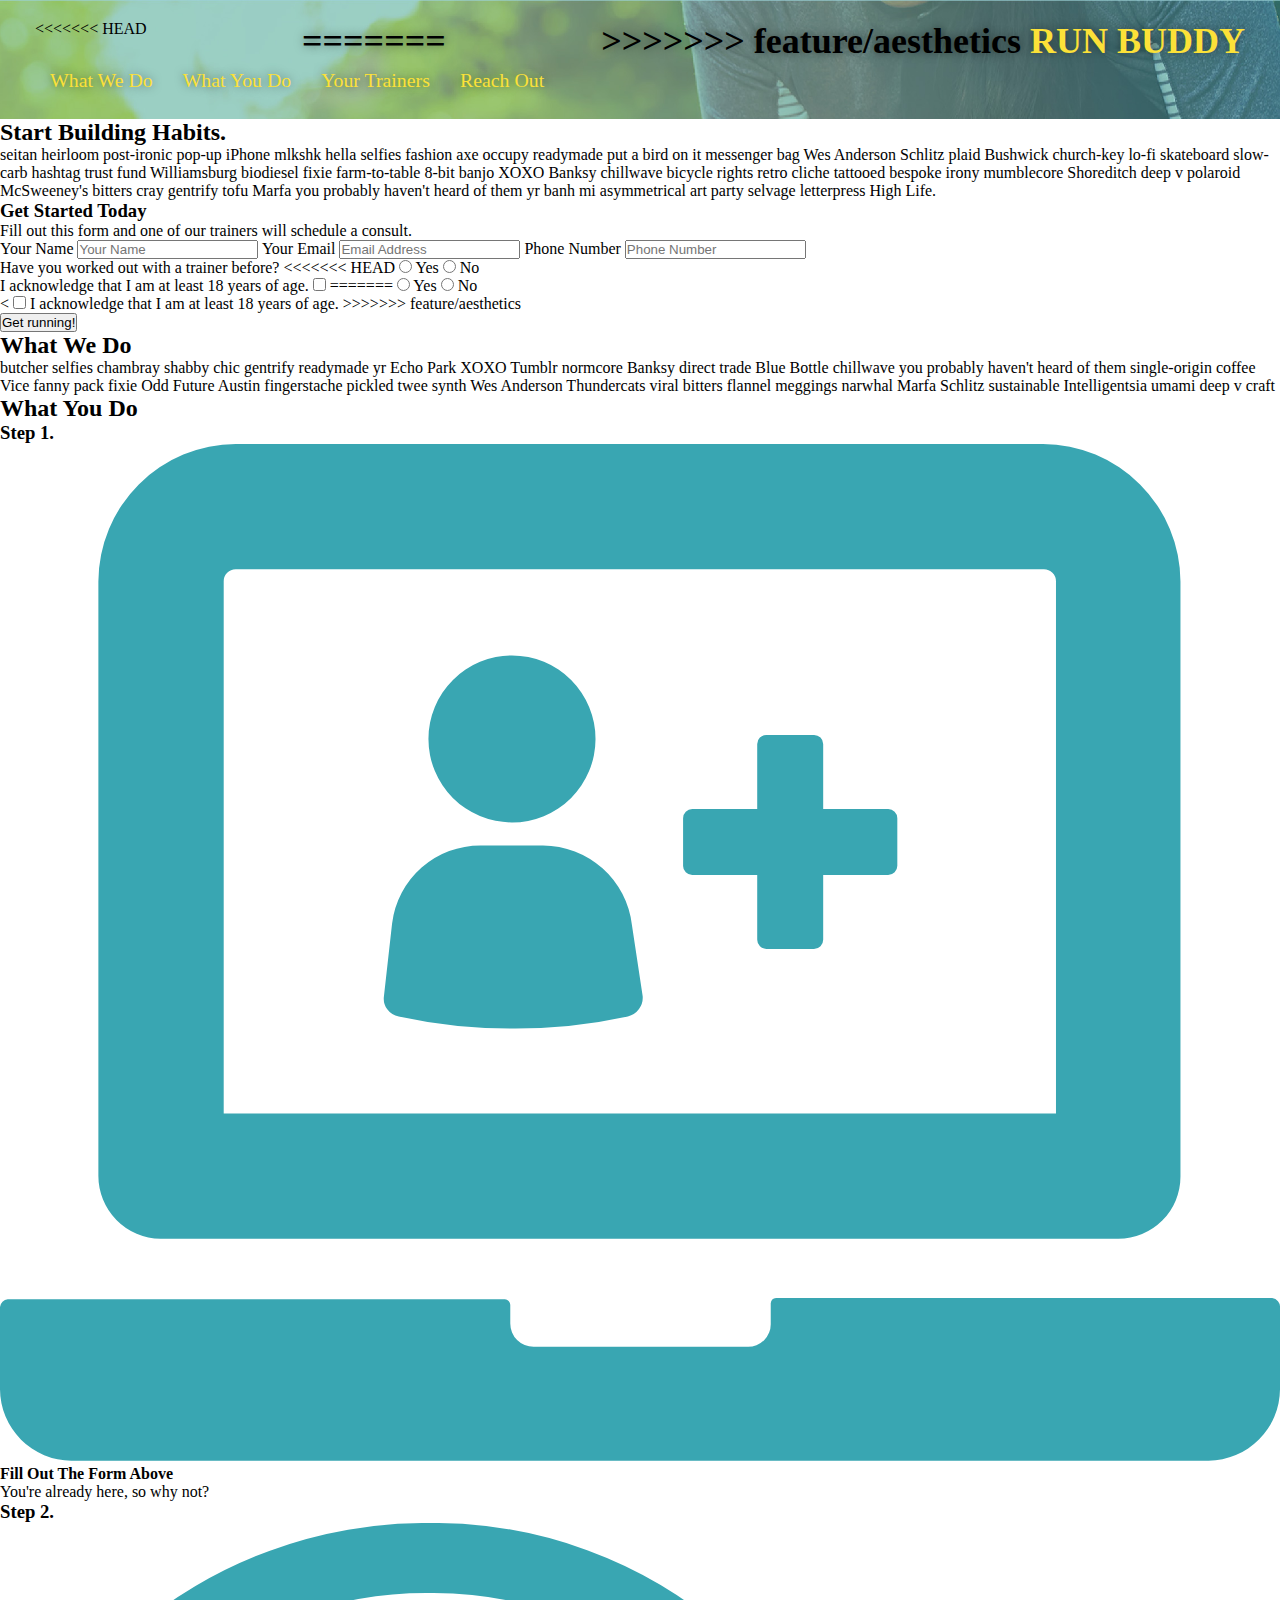
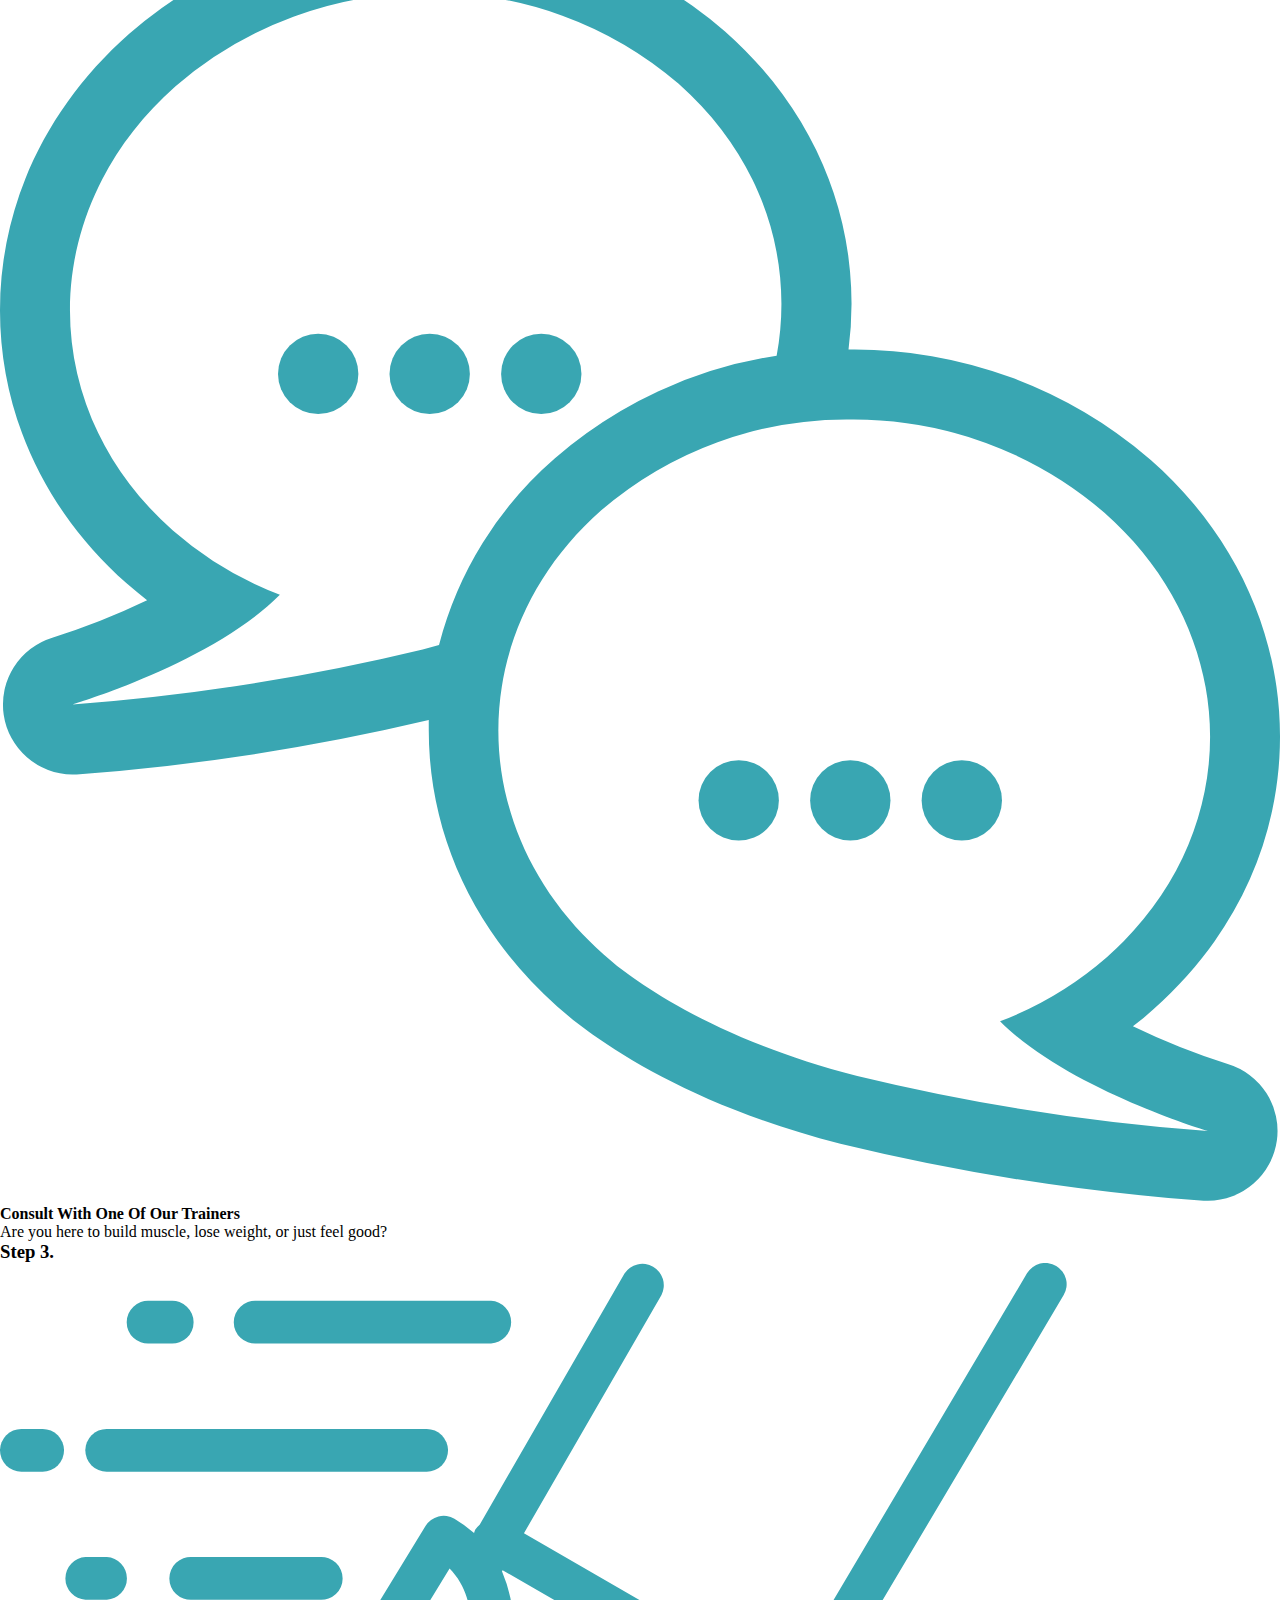
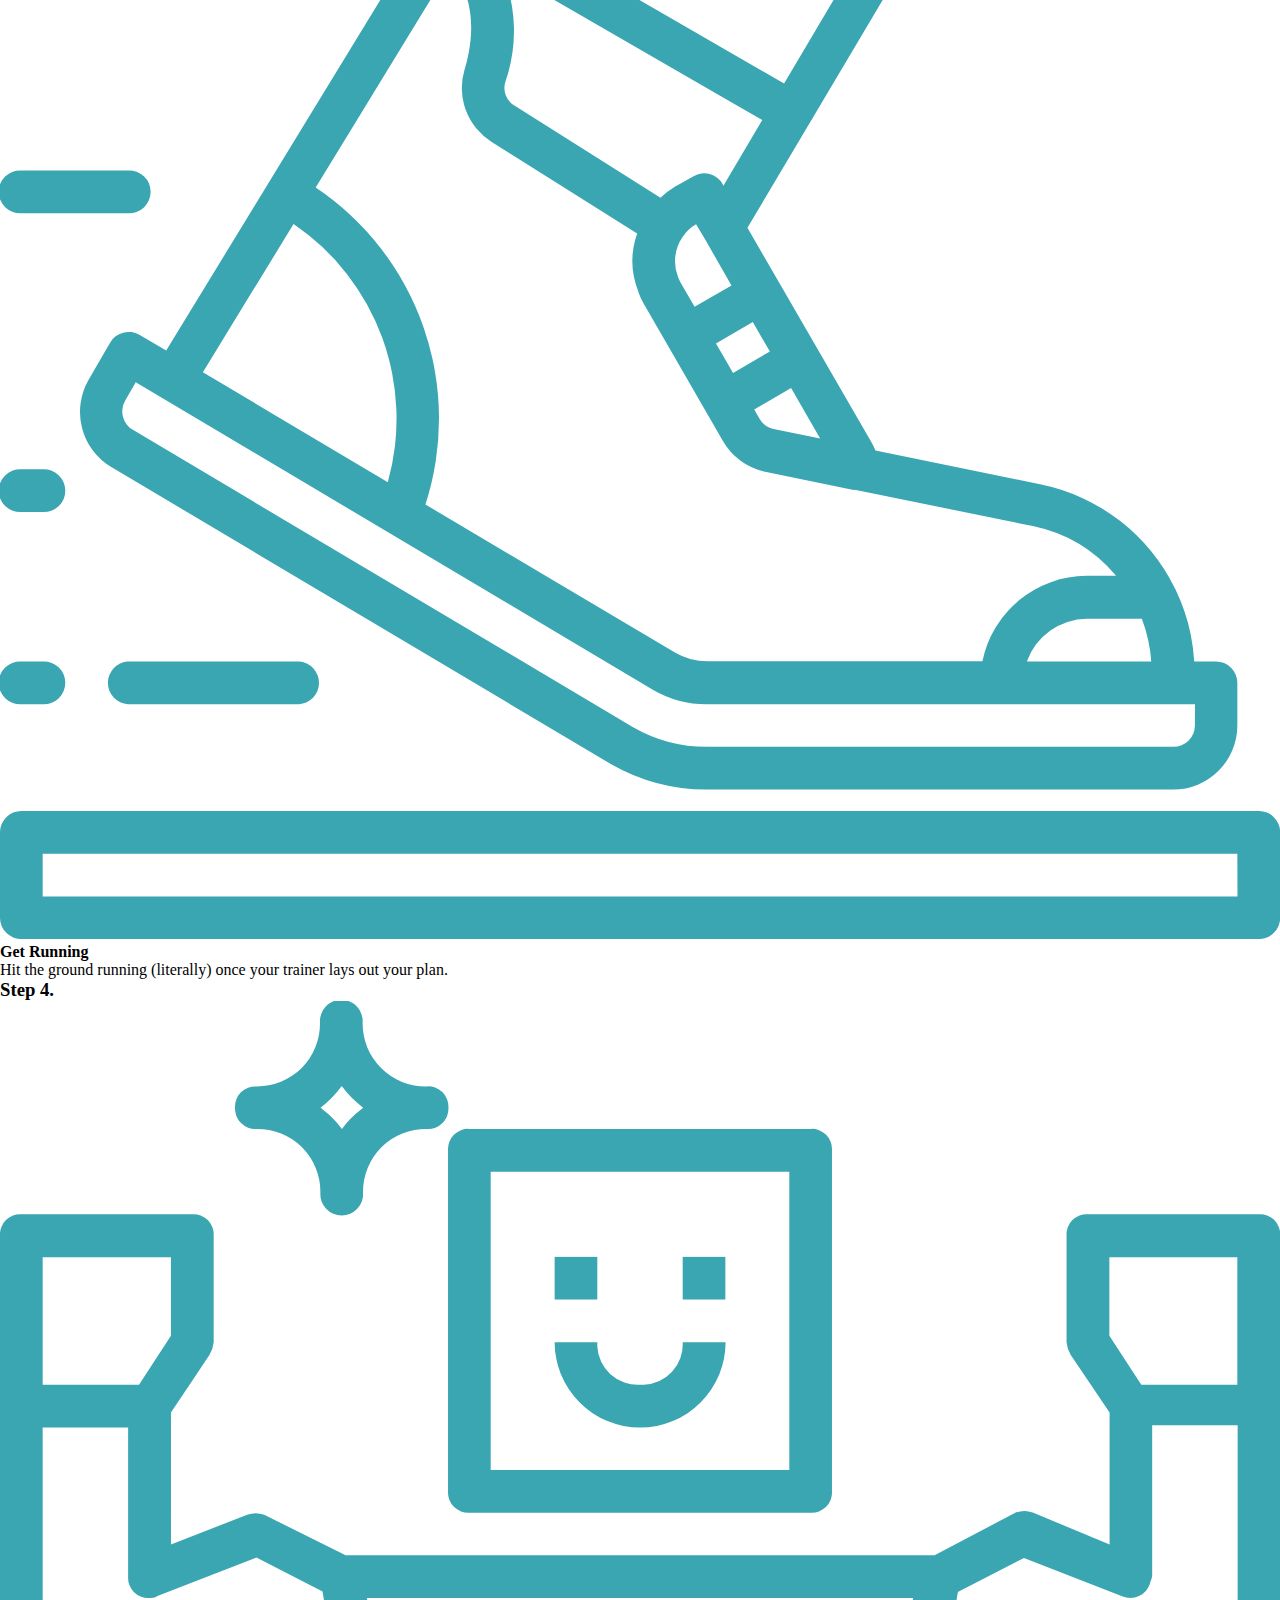
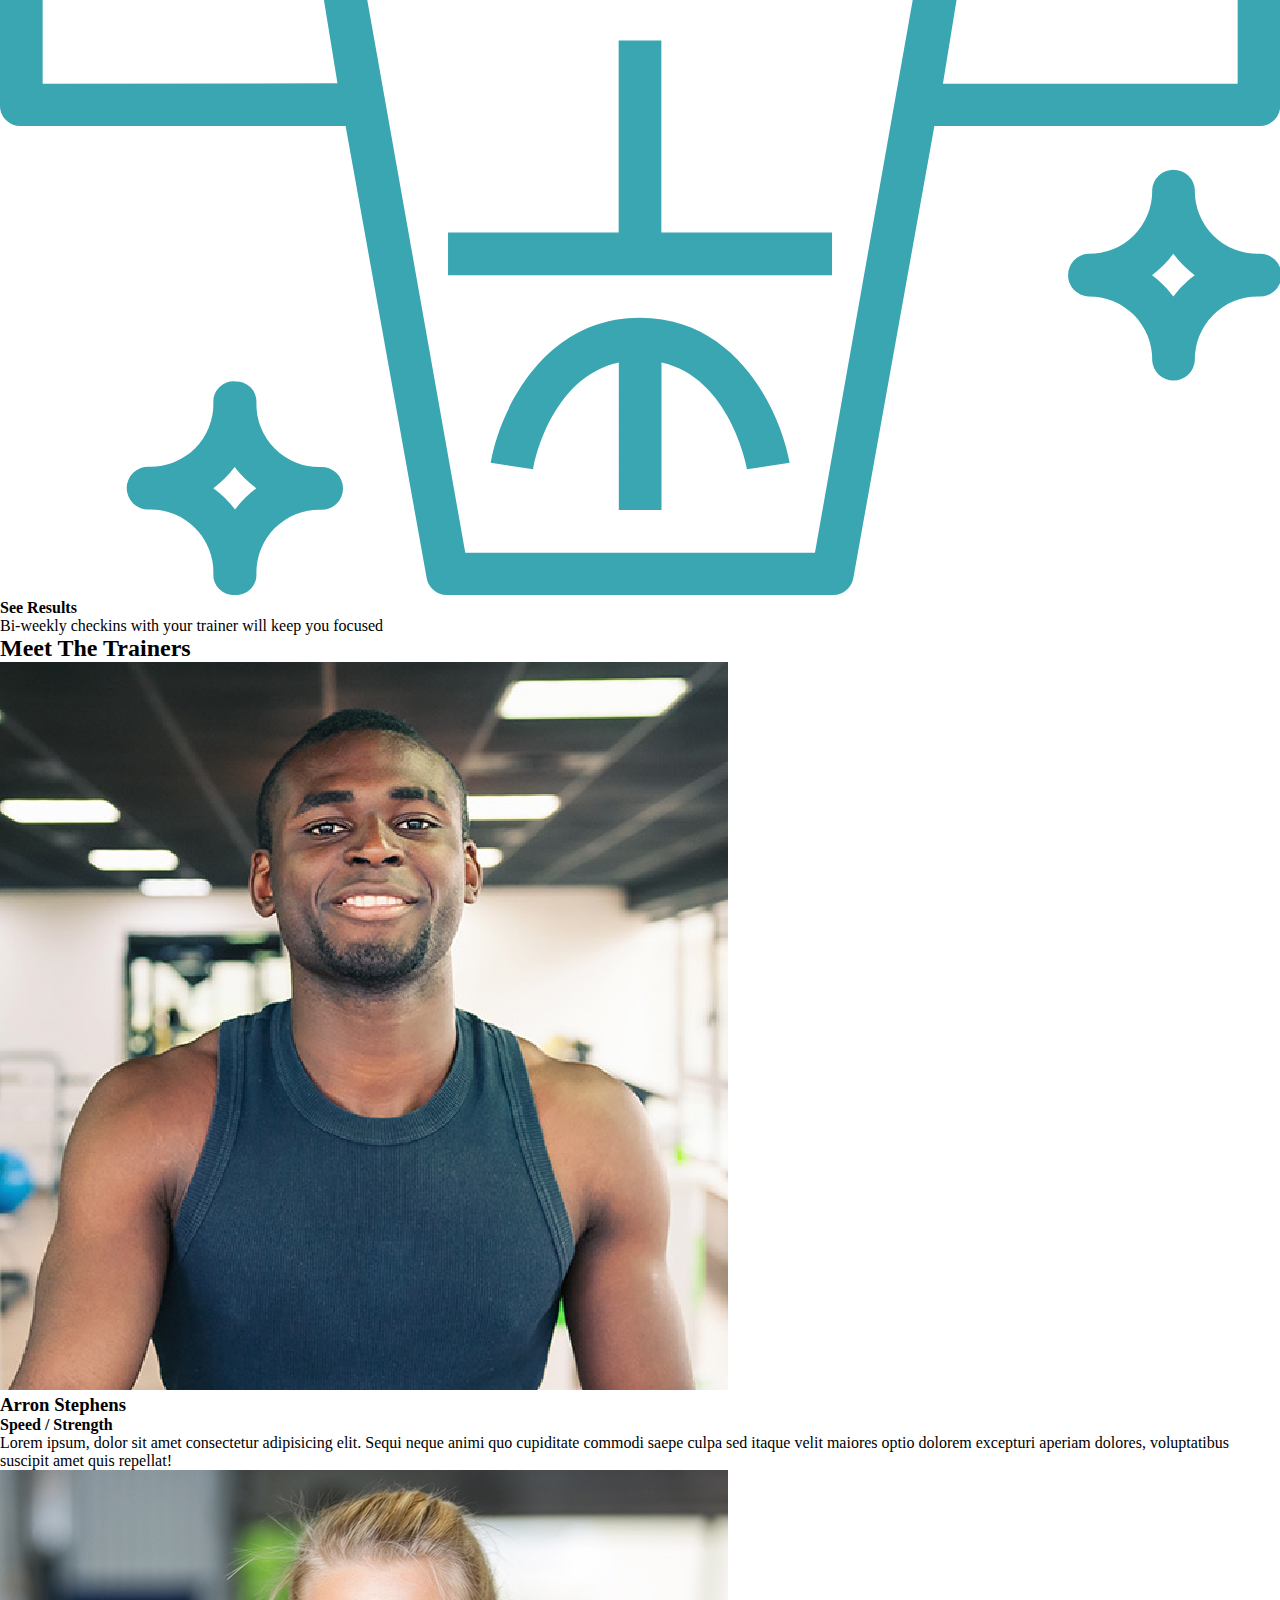
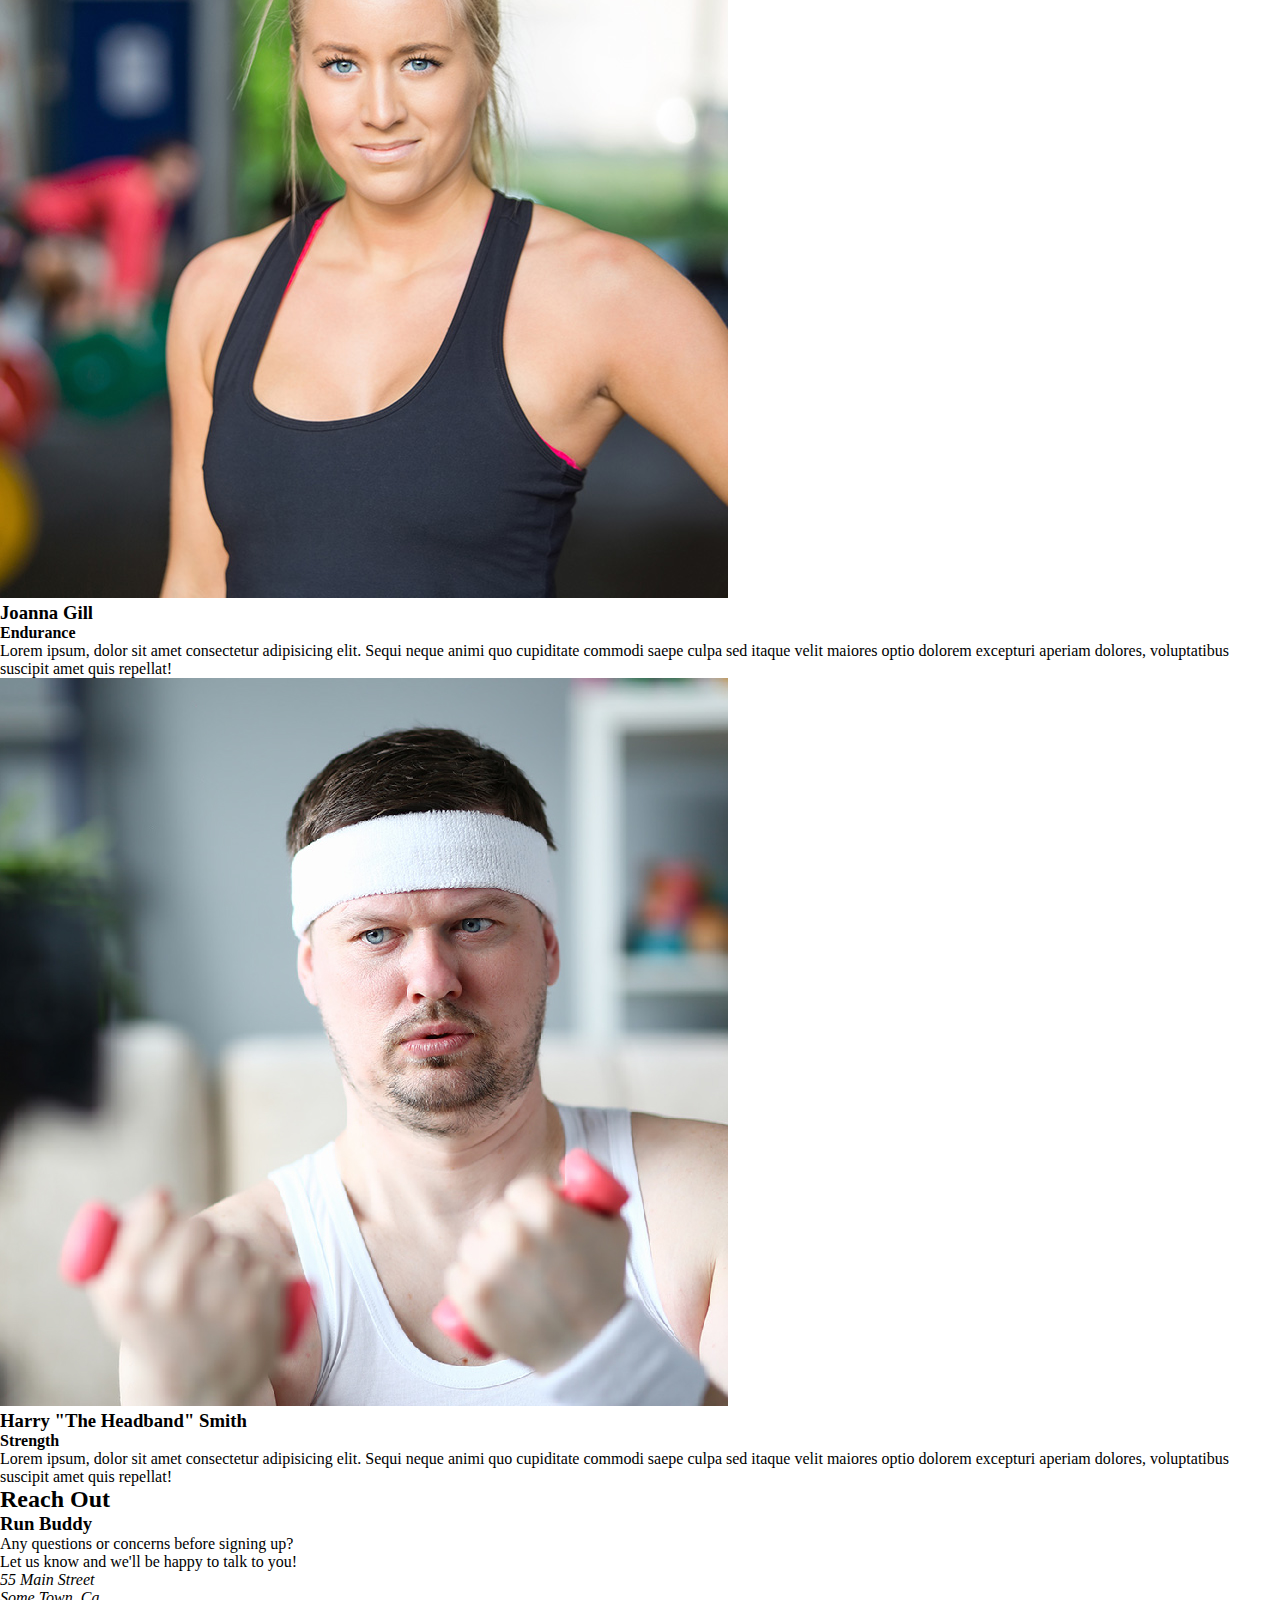
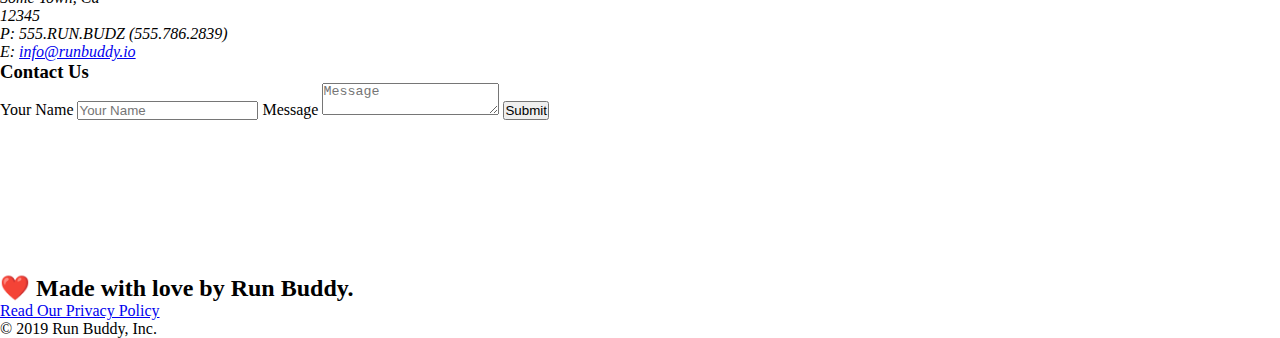
<file: index.html>
<!DOCTYPE html>
<html lang="en">
  <head>
    <meta charset="UTF-8" />
    <meta name="viewport" content="width=device-width, initial-scale=1.0" />
    <link rel="stylesheet" href="./assets/css/style.css">
    <title>Run Buddy</title>
  </head>
  <body>
    <!-- navigation tags - block level element -->
    <header>
<<<<<<< HEAD
      <h1> 
=======
      <h1>
>>>>>>> feature/aesthetics
        <a href="/">RUN BUDDY</a>
      </h1>
      <nav>
        <ul>
          <li>
            <a href="#what-we-do">What We Do</a>
          </li>
          <li>
            <a href="#what-you-do">What You Do</a>
          </li>
          <li>
            <a href="#your-trainers">Your Trainers</a>
          </li>
          <li>
            <a href="#reach-out">Reach Out</a>
          </li>
        </ul>
      </nav>
    </header>
    <!-- end navigation -->

    <!-- hero/jumbotron -->
    <section class="hero">
      <div class="hero-cta">
        <h2>Start Building Habits.</h2>
        <p>
          seitan heirloom post-ironic pop-up iPhone mlkshk hella selfies fashion axe occupy readymade put a bird on it
          messenger bag Wes Anderson Schlitz plaid Bushwick church-key lo-fi skateboard slow-carb hashtag trust fund
          Williamsburg biodiesel fixie farm-to-table 8-bit banjo XOXO Banksy chillwave bicycle rights retro cliche
          tattooed bespoke irony mumblecore Shoreditch deep v polaroid McSweeney's bitters cray gentrify tofu Marfa you
          probably haven't heard of them yr banh mi asymmetrical art party selvage letterpress High Life.
        </p>
      </div>

      <div class="hero-form">
        <h3>Get Started Today</h3>
        <p>Fill out this form and one of our trainers will schedule a consult.</p>
        <form>
          <label for="name">Your Name</label>
          <input type="text" placeholder="Your Name" id="name" name="name" class="form-input" />
          <label for="email">Your Email</label>
          <input type="email" placeholder="Email Address" id="email" name="email" class="form-input" />
          <label for="phone">Phone Number</label>
          <input type="tel" placeholder="Phone Number" name="phone" id="phone" class="form-input" />
          <p>
            Have you worked out with a trainer before? 
<<<<<<< HEAD
            <input type="radio" name="trainer-confirm" id="trainer-yes" />
            <label for="trainer-yes">Yes</label>
            <input type="radio" name="trainer-confirm" id="trainer-no"/>
            <label for="trainer-no">No</label>
          </p>
          <p>
            <label for="checkbox">
              I acknowledge that I am at least 18 years of age.
            </label>
            <input type="checkbox" name="checkpoint1" id="checkbox" />
=======
            <span class="radio-wrapper">
              <input type="radio" name="trainer-confirm" id="trainer-yes" />
              <label for="trainer-yes">Yes</label>
            </span>
            <span class="radio-wrapper">
              <input type="radio" name="trainer-confirm" id="trainer-no" />
              <label for="trainer-no">No</label>
            </span>
          </p>
          <p>
            <<span class="checkbox-wrapper">
              <input type="checkbox" name="age-confirm" id="checkbox" />
              <label for="checkbox">I acknowledge that I am at least 18 years of age.</label>
            </span>
>>>>>>> feature/aesthetics
          </p>
          <button type="submit">
            Get running!
          </button>
        </form>
      </div>
    </section>
    <!-- end header -->

    <!-- "what we do" start - <section> -->
    <section id="what-we-do" class="intro">
      <div class="flex-row">
        <h2 class="section-title primary-border">
          What We Do
        </h2>
      </div>
      <div class="flex-row">
        <p>
          butcher selfies chambray shabby chic gentrify readymade yr Echo Park XOXO Tumblr normcore Banksy direct trade  Blue Bottle chillwave you probably haven't heard of them single-origin coffee Vice fanny pack fixie Odd Future Austin fingerstache pickled twee synth Wes Anderson Thundercats viral bitters flannel meggings narwhal Marfa Schlitz sustainable Intelligentsia umami deep v craft
        </p>
      </div>
    </section>
    <!-- end "what we do" -->

    <!-- "what you do" start -->
    <section id="what-you-do" class="steps">
      <div class="flex-row">
        <h2 class="section-title secondary-border">
          What You Do
        </h2> 
      </div>
      <div class="step">
        <h3>Step 1.</h3>
        <div class="step-info">
          <div class="step-img">
            <img src="./assets/images/step-1.svg" alt="" />
          </div>
          <div class="step-text">
            <h4>Fill Out The Form Above</h4>
            <p>You're already here, so why not?</p>
          </div>
        </div>
      </div>
      <div class="step">
        <h3>Step 2.</h3>
        <div class="step-info">
          <div class="step-img">
            <img src="./assets/images/step-2.svg" alt="" />
          </div>
          <div class="step-text">
            <h4>Consult With One Of Our Trainers</h4>
            <p>Are you here to build muscle, lose weight, or just feel good?</p>
          </div>
        </div>
      </div>
      <div class="step">
        <h3>Step 3.</h3>
        <div class="step-info">
          <div class="step-img">
            <img src="./assets/images/step-3.svg" alt="" />
          </div>
          <div class="step-text">
            <h4>Get Running</h4>
            <p>Hit the ground running (literally) once your trainer lays out your plan.</p>
          </div>
        </div>
      </div>
      <div class="step">
        <h3>Step 4.</h3>
        <div class="step-info">
          <div class="step-img">
            <img src="./assets/images/step-4.svg" alt="" />
          </div>
          <div class="step-text">
            <h4>See Results</h4>
            <p>Bi-weekly checkins with your trainer will keep you focused</p>
          </div>
        </div>
      </div>
    </section>
    <!-- "what you do" end -->

    <!-- "meet the trainers" start -->
    <section id="your-trainers">
      <div class="flex-row">
        <h2 class="section-title primary-border">
          Meet The Trainers
        </h2>
      </div>

      <div class="trainers">
        <article class="trainer">
          <img src="./assets/images/trainer-1.jpg" alt="Arron Stephens in his workout clothes, ready to pump iron" />
          <div class="trainer-bio">
            <h3 class="trainer-name">Arron Stephens</h3>
            <h4 class="trainer-role">Speed / Strength</h4>
            <p>Lorem ipsum, dolor sit amet consectetur adipisicing elit. Sequi neque animi quo cupiditate commodi saepe culpa sed itaque velit maiores optio dolorem excepturi aperiam dolores, voluptatibus suscipit amet quis repellat!</p>
          </div>
        </article>

        <article class="trainer">
          <img src="./assets/images/trainer-2.jpg" alt="Joanna Gill cooling off after a work out" />
          <div class="trainer-bio">
            <h3 class="trainer-name">Joanna Gill</h3>
            <h4 class="trainer-role">Endurance</h4>
            <p>Lorem ipsum, dolor sit amet consectetur adipisicing elit. Sequi neque animi quo cupiditate commodi saepe culpa sed itaque velit maiores optio dolorem excepturi aperiam dolores, voluptatibus suscipit amet quis repellat!</p>
            </div>
          </article>

        <article class="trainer">
          <img src="./assets/images/trainer-3.jpg" alt="Harry Smith wearing a headband and lifting comically small pink weights" />
          <div class="trainer-bio">
            <h3 class="trainer-name">Harry "The Headband" Smith</h3>
            <h4 class="trainer-role">Strength</h4>
            <p>Lorem ipsum, dolor sit amet consectetur adipisicing elit. Sequi neque animi quo cupiditate commodi saepe culpa sed itaque velit maiores optio dolorem excepturi aperiam dolores, voluptatibus suscipit amet quis repellat!</p>
          </div>
        </article>
      </div>
    </section>
    <!-- "meet the trainers" end -->

    <!-- "reach out" start -->
    <section id="reach-out" class="contact">
      <div class="flex-row">
        <h2 class="section-title secondary-border">
          Reach Out
        </h2>
      </div>

      <div class="contact-info">
        <div>
          <h3>Run Buddy</h3>
          <p>
            Any questions or concerns before signing up? 
            <br/>
            Let us know and we'll be happy to talk to you!
          </p>

          <address>
            55 Main Street <br/>
            Some Town, Ca <br/>
            12345<br/>
            P: 555.RUN.BUDZ (555.786.2839)<br/>
            E: <a href="mailto:info@runbuddy.io">info@runbuddy.io</a>
          </address>
          
        </div>

        <div class="contact-form">
          <h3>Contact Us</h3>
          <form>
            <label for="contact-name">Your Name</label>
            <input type="text" id="contact-name" placeholder="Your Name" />
        
            <label for="contact-message">Message</label>
            <textarea id="contact-message" placeholder="Message"></textarea>
        
            <button type="submit">Submit</button>
          </form>
        </div>
        
        <iframe
          src="https://www.google.com/maps/embed?pb=!1m14!1m12!1m3!1d12182.30520634488!2d-74.0652613!3d40.2407219!2m3!1f0!2f0!3f0!3m2!1i1024!2i768!4f13.1!5e0!3m2!1sen!2sus!4v1561060983193!5m2!1sen!2sus"
          frameborder="0" style="border:0" allowfullscreen>
        </iframe>
      </div>
    </section>
    <!-- "reach out" end -->

    <!-- footer -->
    <footer>
      <h2>❤️ Made with love by Run Buddy.</h2>
      <div>
        <a href="./privacy-policy.html">Read Our Privacy Policy</a><br/>
        &copy; 2019 Run Buddy, Inc.
      </div>
    </footer>
    <!-- footer end -->
  </body>
</html>
</file>
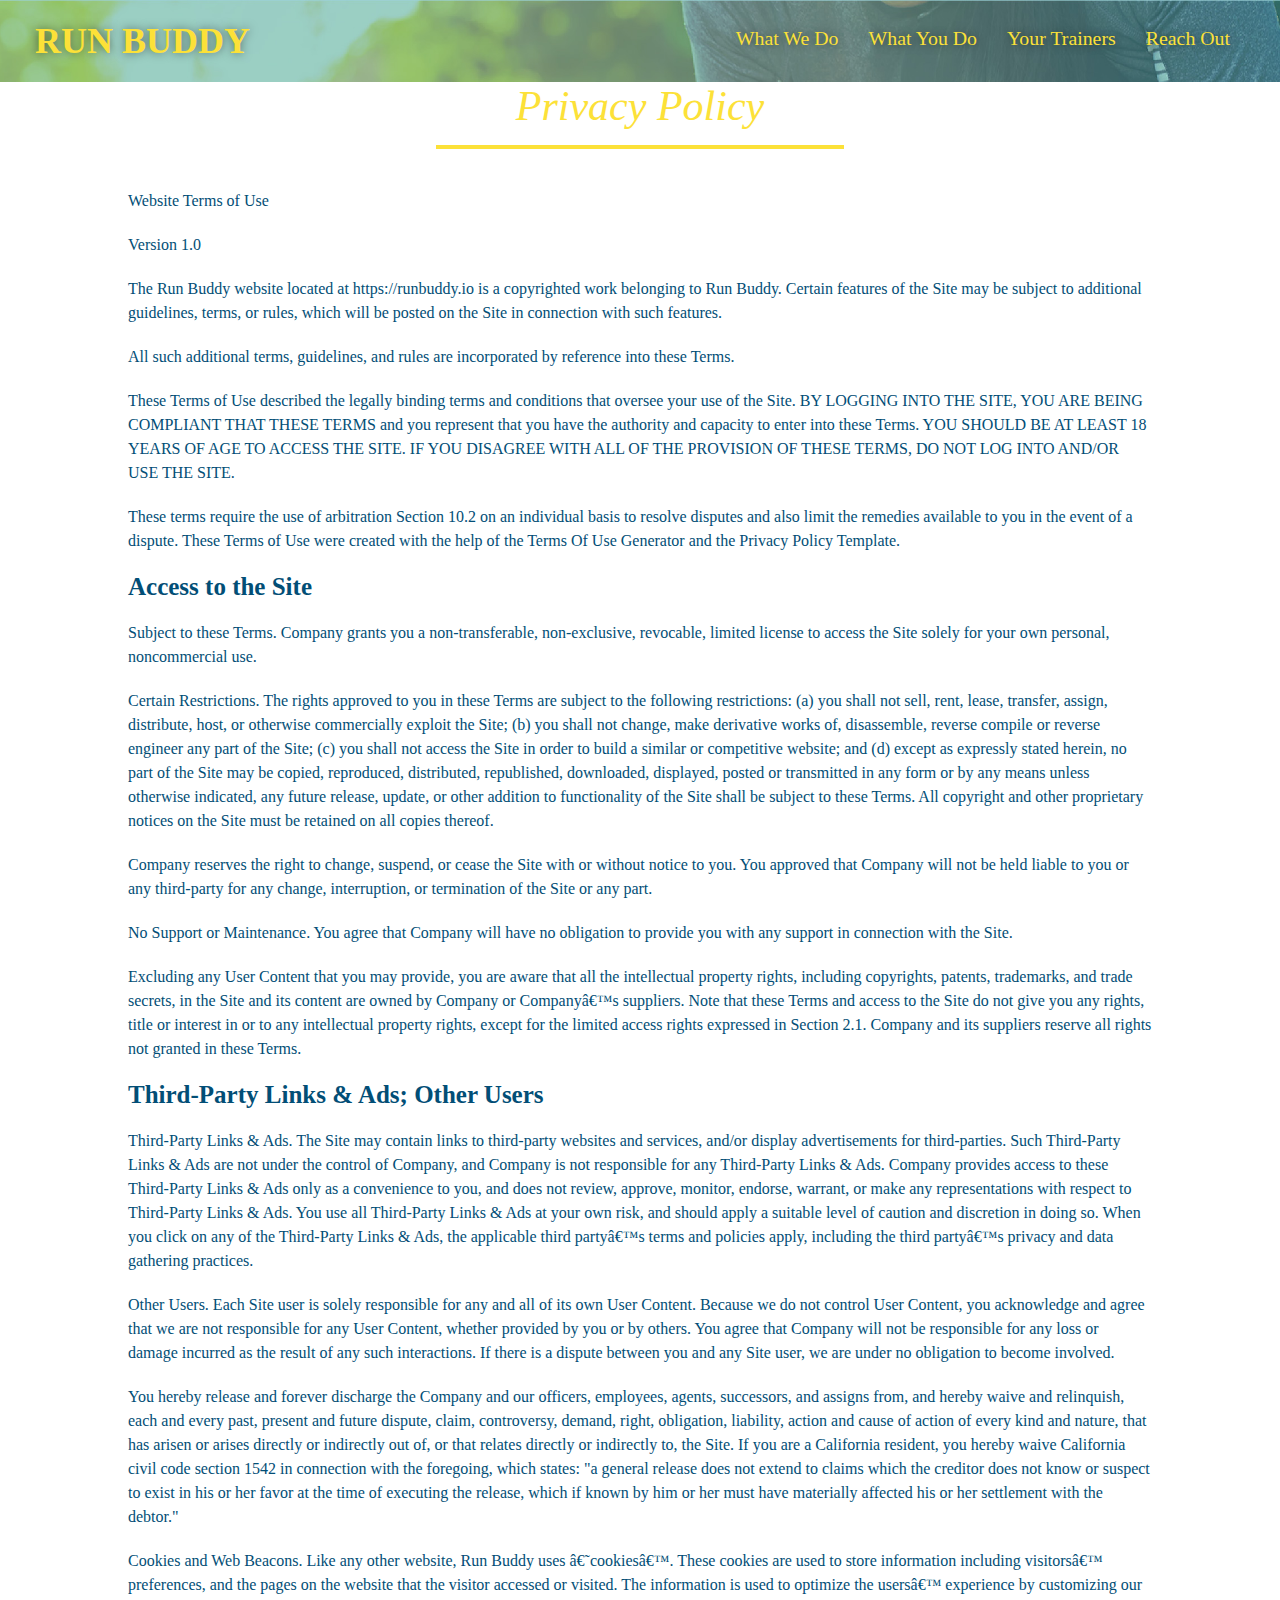
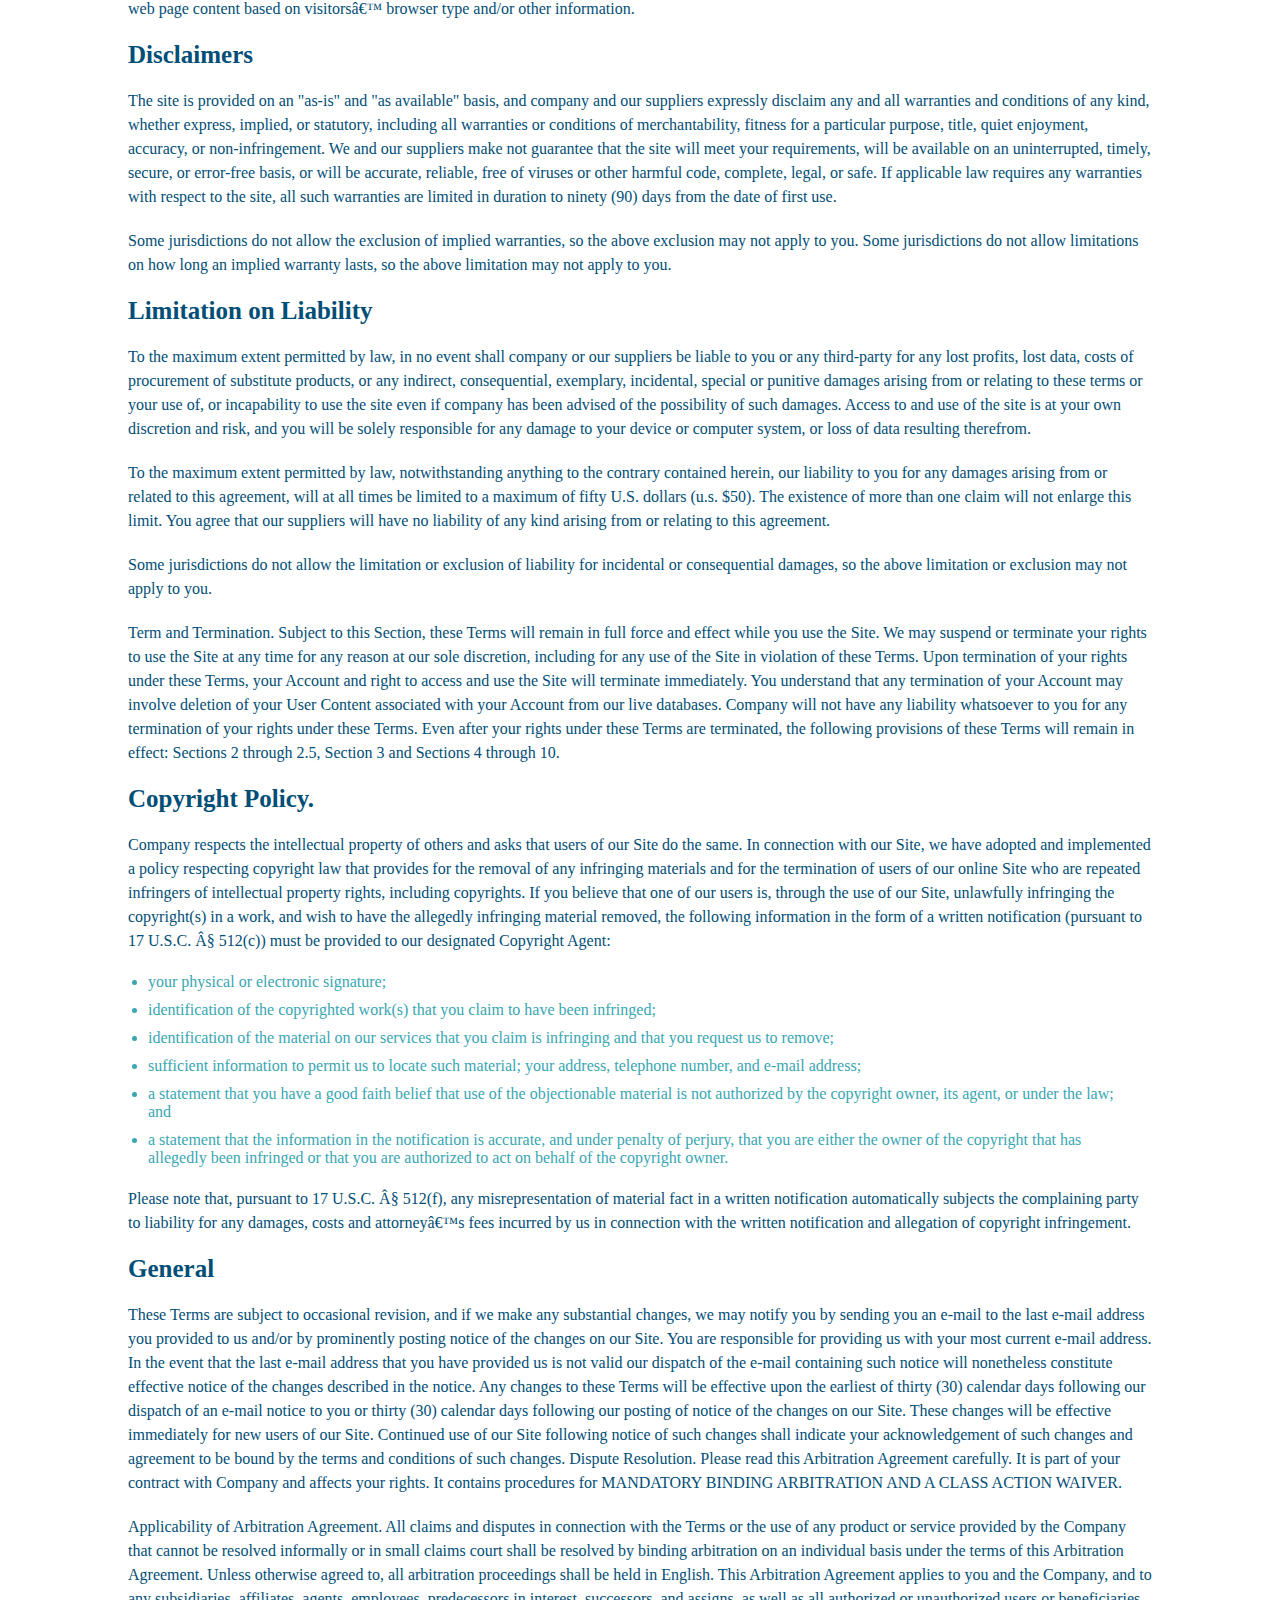
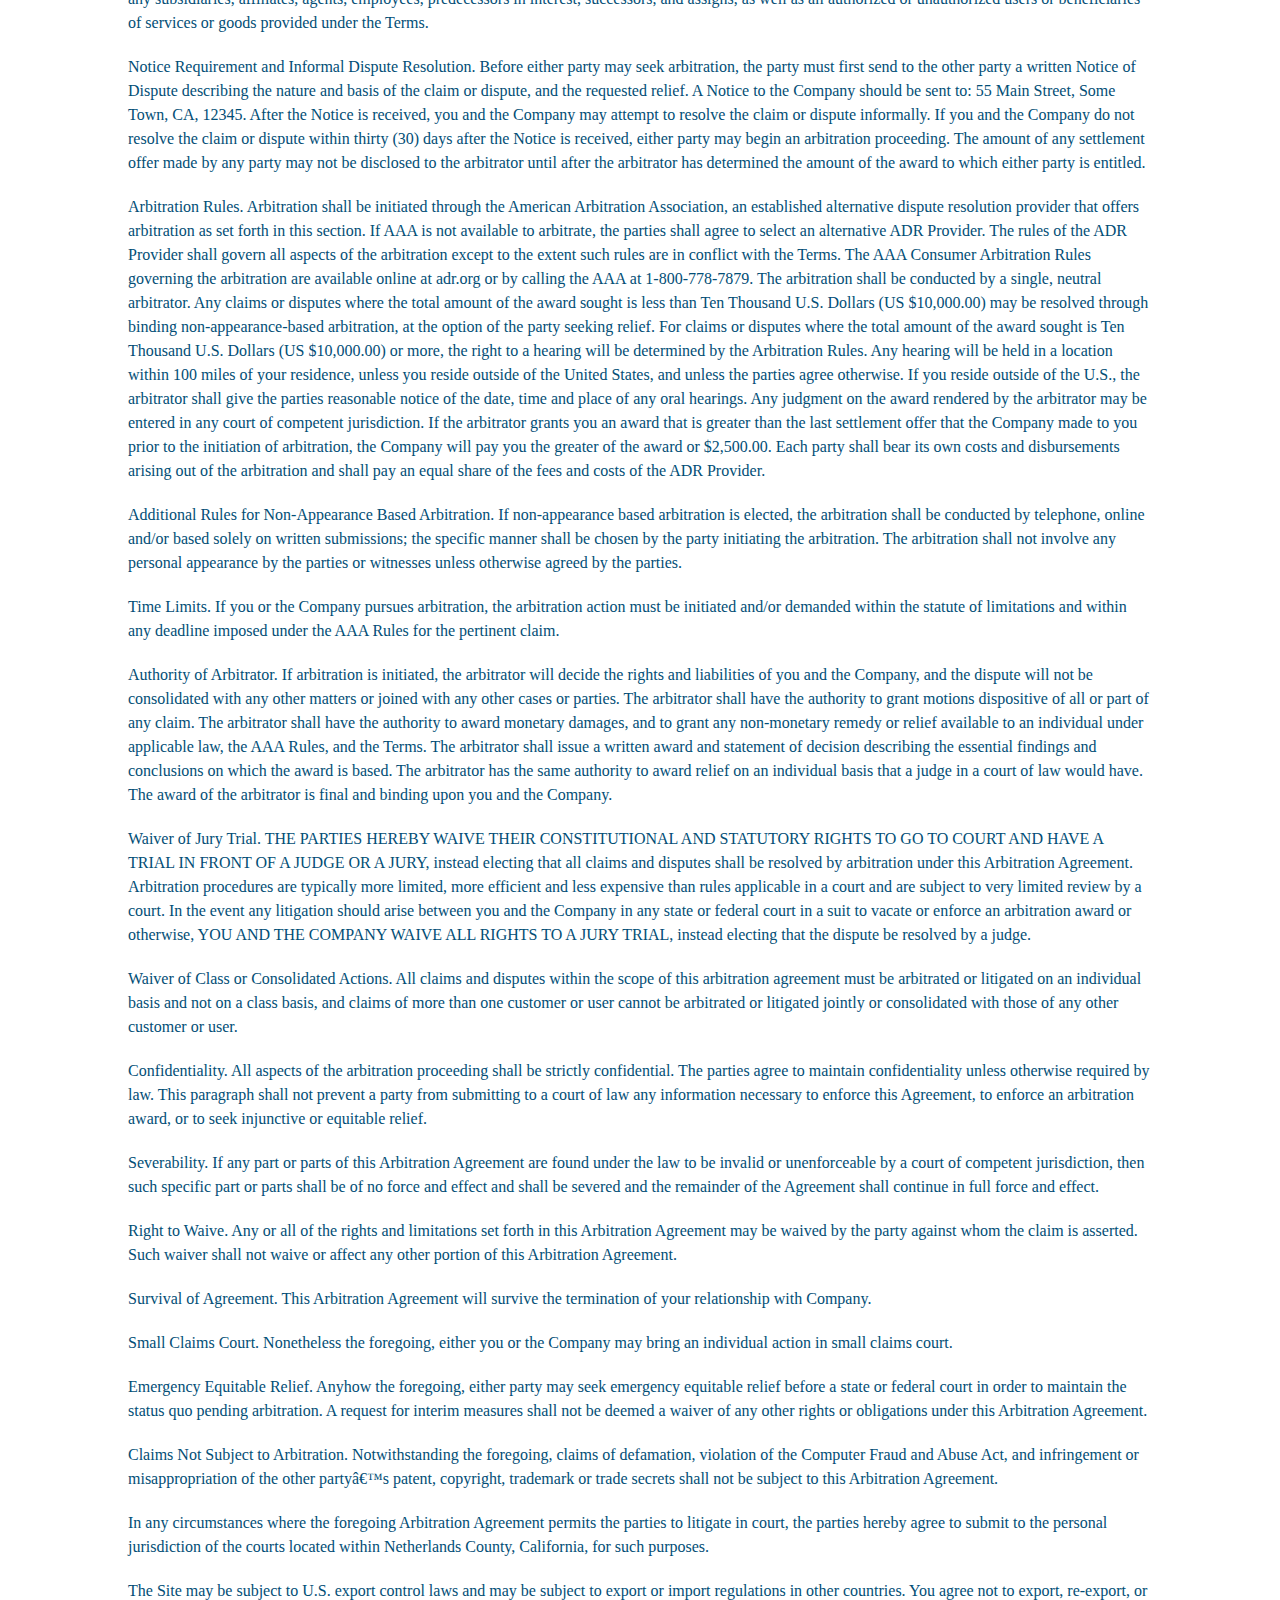
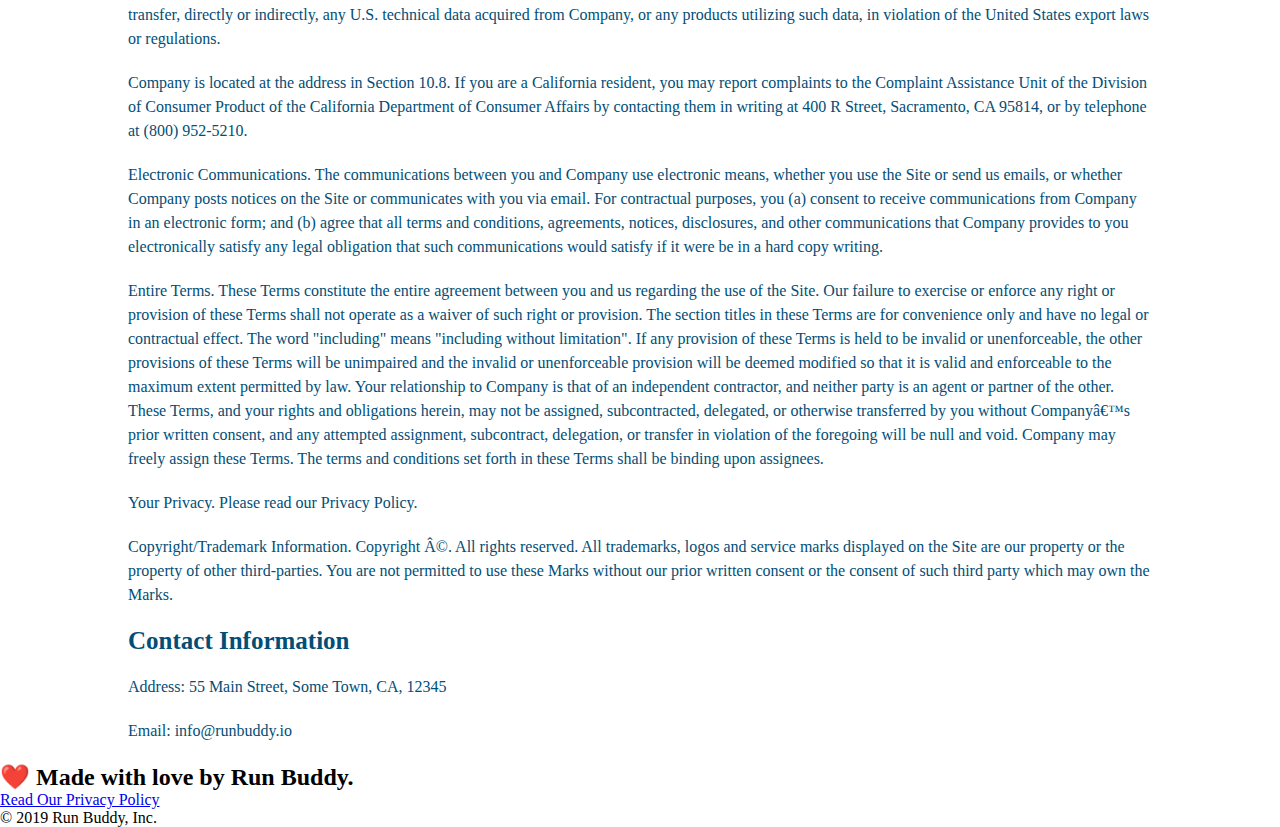
<file: privacy-policy.html>
<!DOCTYPE html>
<html lang="en">

<head>
  <meta charset="UTF-8" />
  <meta name="viewport" content="width=device-width, initial-scale=1.0" />
  <title>Privacy Policy - Run Buddy</title>
  <link rel="stylesheet" href="./assets/css/style.css" />
  <link rel="stylesheet" href="assets/css/ secondary-styles.css" />
</head>


<body>
  <header>
    <h1>
      <a href="/">
        RUN BUDDY
      </a>
    </h1>
    <nav>
      <!-- Unordered list element -->
      <ul>
        <!-- List item element-->
        <li>
          <!-- Anchor element -->
          <a href="./index.html#what-we-do">What We Do</a>
        </li>
        <li>
          <a href="./index.html#what-you-do">What You Do</a>
        </li>
        <li>
          <a href="./index.html#your-trainers">Your Trainers</a>
        </li>
        <li>
          <a href="./index.html#reach-out">Reach Out</a>
        </li>
      </ul>
    </nav>
  </header>

  <section class="hero">
    <h2 class="page-title">
      Privacy Policy
    </h2>
  </section>

  <article class="secondary-content">

    <p>
      Website Terms of Use
    </p>

    <p>
      Version 1.0
    </p>

    <p>
      The Run Buddy website located at https://runbuddy.io is a copyrighted work belonging to Run Buddy. Certain
      features of the Site may be subject to additional guidelines, terms, or rules, which will be posted on the Site
      in connection with such features.
    </p>

    <p>
      All such additional terms, guidelines, and rules are incorporated by reference into these Terms.
    </p>

    <p>
      These Terms of Use described the legally binding terms and conditions that oversee your use of the Site. BY
      LOGGING INTO THE SITE, YOU ARE BEING COMPLIANT THAT THESE TERMS and you represent that you have the authority
      and capacity to enter into these Terms. YOU SHOULD BE AT LEAST 18 YEARS OF AGE TO ACCESS THE SITE. IF YOU
      DISAGREE WITH ALL OF THE PROVISION OF THESE TERMS, DO NOT LOG INTO AND/OR USE THE SITE.
    </p>

    <p>
      These terms require the use of arbitration Section 10.2 on an individual basis to resolve disputes and also
      limit the remedies available to you in the event of a dispute. These Terms of Use were created with the help of
      the Terms Of Use Generator and the Privacy Policy Template.
    </p>

    <h3>
      Access to the Site
    </h3>

    <p>
      Subject to these Terms. Company grants you a non-transferable, non-exclusive, revocable, limited license to
      access the Site solely for your own personal, noncommercial use.
    </p>

    <p>
      Certain Restrictions. The rights approved to you in these Terms are subject to the following restrictions: (a)
      you shall not sell, rent, lease, transfer, assign, distribute, host, or otherwise commercially exploit the Site;
      (b) you shall not change, make derivative works of, disassemble, reverse compile or reverse engineer any part of
      the Site; (c) you shall not access the Site in order to build a similar or competitive website; and (d) except
      as expressly stated herein, no part of the Site may be copied, reproduced, distributed, republished, downloaded,
      displayed, posted or transmitted in any form or by any means unless otherwise indicated, any future release,
      update, or other addition to functionality of the Site shall be subject to these Terms. All copyright and other
      proprietary notices on the Site must be retained on all copies thereof.
    </p>

    <p>
      Company reserves the right to change, suspend, or cease the Site with or without notice to you. You approved
      that Company will not be held liable to you or any third-party for any change, interruption, or termination of
      the Site or any part.
    </p>

    <p>
      No Support or Maintenance. You agree that Company will have no obligation to provide you with any support in
      connection with the Site.
    </p>

    <p>
      Excluding any User Content that you may provide, you are aware that all the intellectual property rights,
      including copyrights, patents, trademarks, and trade secrets, in the Site and its content are owned by Company
      or Companyâ€™s suppliers. Note that these Terms and access to the Site do not give you any rights, title or
      interest in or to any intellectual property rights, except for the limited access rights expressed in Section
      2.1. Company and its suppliers reserve all rights not granted in these Terms.
    </p>

    <h3>
      Third-Party Links & Ads; Other Users
    </h3>

    <p>
      Third-Party Links & Ads. The Site may contain links to third-party websites and services, and/or display
      advertisements for third-parties. Such Third-Party Links & Ads are not under the control of Company, and Company
      is not responsible for any Third-Party Links & Ads. Company provides access to these Third-Party Links & Ads
      only as a convenience to you, and does not review, approve, monitor, endorse, warrant, or make any
      representations with respect to Third-Party Links & Ads. You use all Third-Party Links & Ads at your own risk,
      and should apply a suitable level of caution and discretion in doing so. When you click on any of the
      Third-Party Links & Ads, the applicable third partyâ€™s terms and policies apply, including the third partyâ€™s
      privacy and data gathering practices.
    </p>

    <p>
      Other Users. Each Site user is solely responsible for any and all of its own User Content. Because we do not
      control User Content, you acknowledge and agree that we are not responsible for any User Content, whether
      provided by you or by others. You agree that Company will not be responsible for any loss or damage incurred as
      the result of any such interactions. If there is a dispute between you and any Site user, we are under no
      obligation to become involved.
    </p>

    <p>
      You hereby release and forever discharge the Company and our officers, employees, agents, successors, and
      assigns from, and hereby waive and relinquish, each and every past, present and future dispute, claim,
      controversy, demand, right, obligation, liability, action and cause of action of every kind and nature, that has
      arisen or arises directly or indirectly out of, or that relates directly or indirectly to, the Site. If you are
      a California resident, you hereby waive California civil code section 1542 in connection with the foregoing,
      which states: "a general release does not extend to claims which the creditor does not know or suspect to exist
      in his or her favor at the time of executing the release, which if known by him or her must have materially
      affected his or her settlement with the debtor."
    </p>

    <p>
      Cookies and Web Beacons. Like any other website, Run Buddy uses â€˜cookiesâ€™. These cookies are used to store
      information including visitorsâ€™ preferences, and the pages on the website that the visitor accessed or visited.
      The information is used to optimize the usersâ€™ experience by customizing our web page content based on
      visitorsâ€™
      browser type and/or other information.
    </p>

    <h3>
      Disclaimers
    </h3>

    <p>
      The site is provided on an "as-is" and "as available" basis, and company and our suppliers expressly disclaim
      any and all warranties and conditions of any kind, whether express, implied, or statutory, including all
      warranties or conditions of merchantability, fitness for a particular purpose, title, quiet enjoyment, accuracy,
      or non-infringement. We and our suppliers make not guarantee that the site will meet your requirements, will be
      available on an uninterrupted, timely, secure, or error-free basis, or will be accurate, reliable, free of
      viruses or other harmful code, complete, legal, or safe. If applicable law requires any warranties with respect
      to the site, all such warranties are limited in duration to ninety (90) days from the date of first use.
    </p>

    <p>
      Some jurisdictions do not allow the exclusion of implied warranties, so the above exclusion may not apply to
      you. Some jurisdictions do not allow limitations on how long an implied warranty lasts, so the above limitation
      may not apply to you.
    </p>

    <h3>
      Limitation on Liability
    </h3>

    <p>
      To the maximum extent permitted by law, in no event shall company or our suppliers be liable to you or any
      third-party for any lost profits, lost data, costs of procurement of substitute products, or any indirect,
      consequential, exemplary, incidental, special or punitive damages arising from or relating to these terms or
      your use of, or incapability to use the site even if company has been advised of the possibility of such
      damages. Access to and use of the site is at your own discretion and risk, and you will be solely responsible
      for any damage to your device or computer system, or loss of data resulting therefrom.
    </p>

    <p>
      To the maximum extent permitted by law, notwithstanding anything to the contrary contained herein, our liability
      to you for any damages arising from or related to this agreement, will at all times be limited to a maximum of
      fifty U.S. dollars (u.s. $50). The existence of more than one claim will not enlarge this limit. You agree that
      our suppliers will have no liability of any kind arising from or relating to this agreement.
    </p>

    <p>
      Some jurisdictions do not allow the limitation or exclusion of liability for incidental or consequential
      damages, so the above limitation or exclusion may not apply to you.
    </p>

    <p>
      Term and Termination. Subject to this Section, these Terms will remain in full force and effect while you use
      the Site. We may suspend or terminate your rights to use the Site at any time for any reason at our sole
      discretion, including for any use of the Site in violation of these Terms. Upon termination of your rights under
      these Terms, your Account and right to access and use the Site will terminate immediately. You understand that
      any termination of your Account may involve deletion of your User Content associated with your Account from our
      live databases. Company will not have any liability whatsoever to you for any termination of your rights under
      these Terms. Even after your rights under these Terms are terminated, the following provisions of these Terms
      will remain in effect: Sections 2 through 2.5, Section 3 and Sections 4 through 10.
    </p>

    <h3>
      Copyright Policy.
    </h3>

    <p>
      Company respects the intellectual property of others and asks that users of our Site do the same. In connection
      with our Site, we have adopted and implemented a policy respecting copyright law that provides for the removal
      of any infringing materials and for the termination of users of our online Site who are repeated infringers of
      intellectual property rights, including copyrights. If you believe that one of our users is, through the use of
      our Site, unlawfully infringing the copyright(s) in a work, and wish to have the allegedly infringing material
      removed, the following information in the form of a written notification (pursuant to 17 U.S.C. Â§ 512(c)) must
      be provided to our designated Copyright Agent:
    </p>

    <ul>
      <li>
        your physical or electronic signature;
      </li>
      <li>
        identification of the copyrighted work(s) that you claim to have been infringed;
      </li>
      <li>
        identification of the material on our services that you claim is infringing and that you request us to remove;
      </li>
      <li>
        sufficient information to permit us to locate such material; your address, telephone number, and e-mail
        address;
      </li>
      <li>
        a statement that you have a good faith belief that use of the objectionable material is not authorized by the
        copyright owner, its agent, or under the law; and
      </li>
      <li>
        a statement that the information in the notification is accurate, and under penalty of perjury, that you are
        either the owner of the copyright that has allegedly been infringed or that you are authorized to act on
        behalf of the copyright owner.
      </li>
    </ul>

    <p>
      Please note that, pursuant to 17 U.S.C. Â§ 512(f), any misrepresentation of material fact in a written
      notification automatically subjects the complaining party to liability for any damages, costs and attorneyâ€™s
      fees incurred by us in connection with the written notification and allegation of copyright infringement.
    </p>

    <h3>
      General
    </h3>

    <p>
      These Terms are subject to occasional revision, and if we make any substantial changes, we may notify you by
      sending you an e-mail to the last e-mail address you provided to us and/or by prominently posting notice of the
      changes on our Site. You are responsible for providing us with your most current e-mail address. In the event
      that the last e-mail address that you have provided us is not valid our dispatch of the e-mail containing such
      notice will nonetheless constitute effective notice of the changes described in the notice. Any changes to these
      Terms will be effective upon the earliest of thirty (30) calendar days following our dispatch of an e-mail
      notice to you or thirty (30) calendar days following our posting of notice of the changes on our Site. These
      changes will be effective immediately for new users of our Site. Continued use of our Site following notice of
      such changes shall indicate your acknowledgement of such changes and agreement to be bound by the terms and
      conditions of such changes. Dispute Resolution. Please read this Arbitration Agreement carefully. It is part of
      your contract with Company and affects your rights. It contains procedures for MANDATORY BINDING ARBITRATION AND
      A CLASS ACTION WAIVER.
    </p>

    <p>
      Applicability of Arbitration Agreement. All claims and disputes in connection with the Terms or the use of any
      product or service provided by the Company that cannot be resolved informally or in small claims court shall be
      resolved by binding arbitration on an individual basis under the terms of this Arbitration Agreement. Unless
      otherwise agreed to, all arbitration proceedings shall be held in English. This Arbitration Agreement applies to
      you and the Company, and to any subsidiaries, affiliates, agents, employees, predecessors in interest,
      successors, and assigns, as well as all authorized or unauthorized users or beneficiaries of services or goods
      provided under the Terms.
    </p>

    <p>
      Notice Requirement and Informal Dispute Resolution. Before either party may seek arbitration, the party must
      first send to the other party a written Notice of Dispute describing the nature and basis of the claim or
      dispute, and the requested relief. A Notice to the Company should be sent to: 55 Main Street, Some Town, CA,
      12345. After the Notice is received, you and the Company may attempt to resolve the claim or dispute informally.
      If you and the Company do not resolve the claim or dispute within thirty (30) days after the Notice is received,
      either party may begin an arbitration proceeding. The amount of any settlement offer made by any party may not
      be disclosed to the arbitrator until after the arbitrator has determined the amount of the award to which either
      party is entitled.
    </p>

    <p>
      Arbitration Rules. Arbitration shall be initiated through the American Arbitration Association, an established
      alternative dispute resolution provider that offers arbitration as set forth in this section. If AAA is not
      available to arbitrate, the parties shall agree to select an alternative ADR Provider. The rules of the ADR
      Provider shall govern all aspects of the arbitration except to the extent such rules are in conflict with the
      Terms. The AAA Consumer Arbitration Rules governing the arbitration are available online at adr.org or by
      calling the AAA at 1-800-778-7879. The arbitration shall be conducted by a single, neutral arbitrator. Any
      claims or disputes where the total amount of the award sought is less than Ten Thousand U.S. Dollars (US
      $10,000.00) may be resolved through binding non-appearance-based arbitration, at the option of the party seeking
      relief. For claims or disputes where the total amount of the award sought is Ten Thousand U.S. Dollars (US
      $10,000.00) or more, the right to a hearing will be determined by the Arbitration Rules. Any hearing will be
      held in a location within 100 miles of your residence, unless you reside outside of the United States, and
      unless the parties agree otherwise. If you reside outside of the U.S., the arbitrator shall give the parties
      reasonable notice of the date, time and place of any oral hearings. Any judgment on the award rendered by the
      arbitrator may be entered in any court of competent jurisdiction. If the arbitrator grants you an award that is
      greater than the last settlement offer that the Company made to you prior to the initiation of arbitration, the
      Company will pay you the greater of the award or $2,500.00. Each party shall bear its own costs and
      disbursements arising out of the arbitration and shall pay an equal share of the fees and costs of the ADR
      Provider.
    </p>

    <p>
      Additional Rules for Non-Appearance Based Arbitration. If non-appearance based arbitration is elected, the
      arbitration shall be conducted by telephone, online and/or based solely on written submissions; the specific
      manner shall be chosen by the party initiating the arbitration. The arbitration shall not involve any personal
      appearance by the parties or witnesses unless otherwise agreed by the parties.
    </p>

    <p>
      Time Limits. If you or the Company pursues arbitration, the arbitration action must be initiated and/or demanded
      within the statute of limitations and within any deadline imposed under the AAA Rules for the pertinent claim.
    </p>

    <p>
      Authority of Arbitrator. If arbitration is initiated, the arbitrator will decide the rights and liabilities of
      you and the Company, and the dispute will not be consolidated with any other matters or joined with any other
      cases or parties. The arbitrator shall have the authority to grant motions dispositive of all or part of any
      claim. The arbitrator shall have the authority to award monetary damages, and to grant any non-monetary remedy
      or relief available to an individual under applicable law, the AAA Rules, and the Terms. The arbitrator shall
      issue a written award and statement of decision describing the essential findings and conclusions on which the
      award is based. The arbitrator has the same authority to award relief on an individual basis that a judge in a
      court of law would have. The award of the arbitrator is final and binding upon you and the Company.
    </p>

    <p>
      Waiver of Jury Trial. THE PARTIES HEREBY WAIVE THEIR CONSTITUTIONAL AND STATUTORY RIGHTS TO GO TO COURT AND HAVE
      A TRIAL IN FRONT OF A JUDGE OR A JURY, instead electing that all claims and disputes shall be resolved by
      arbitration under this Arbitration Agreement. Arbitration procedures are typically more limited, more efficient
      and less expensive than rules applicable in a court and are subject to very limited review by a court. In the
      event any litigation should arise between you and the Company in any state or federal court in a suit to vacate
      or enforce an arbitration award or otherwise, YOU AND THE COMPANY WAIVE ALL RIGHTS TO A JURY TRIAL, instead
      electing that the dispute be resolved by a judge.
    </p>

    <p>
      Waiver of Class or Consolidated Actions. All claims and disputes within the scope of this arbitration agreement
      must be arbitrated or litigated on an individual basis and not on a class basis, and claims of more than one
      customer or user cannot be arbitrated or litigated jointly or consolidated with those of any other customer or
      user.
    </p>

    <p>
      Confidentiality. All aspects of the arbitration proceeding shall be strictly confidential. The parties agree to
      maintain confidentiality unless otherwise required by law. This paragraph shall not prevent a party from
      submitting to a court of law any information necessary to enforce this Agreement, to enforce an arbitration
      award, or to seek injunctive or equitable relief.
    </p>

    <p>
      Severability. If any part or parts of this Arbitration Agreement are found under the law to be invalid or
      unenforceable by a court of competent jurisdiction, then such specific part or parts shall be of no force and
      effect and shall be severed and the remainder of the Agreement shall continue in full force and effect.
    </p>

    <p>
      Right to Waive. Any or all of the rights and limitations set forth in this Arbitration Agreement may be waived
      by the party against whom the claim is asserted. Such waiver shall not waive or affect any other portion of this
      Arbitration Agreement.
    </p>

    <p>
      Survival of Agreement. This Arbitration Agreement will survive the termination of your relationship with
      Company.
    </p>

    <p>
      Small Claims Court. Nonetheless the foregoing, either you or the Company may bring an individual action in small
      claims court.
    </p>

    <p>
      Emergency Equitable Relief. Anyhow the foregoing, either party may seek emergency equitable relief before a
      state or federal court in order to maintain the status quo pending arbitration. A request for interim measures
      shall not be deemed a waiver of any other rights or obligations under this Arbitration Agreement.
    </p>

    <p>
      Claims Not Subject to Arbitration. Notwithstanding the foregoing, claims of defamation, violation of the
      Computer Fraud and Abuse Act, and infringement or misappropriation of the other partyâ€™s patent, copyright,
      trademark or trade secrets shall not be subject to this Arbitration Agreement.
    </p>

    <p>
      In any circumstances where the foregoing Arbitration Agreement permits the parties to litigate in court, the
      parties hereby agree to submit to the personal jurisdiction of the courts located within Netherlands County,
      California, for such purposes.
    </p>

    <p>
      The Site may be subject to U.S. export control laws and may be subject to export or import regulations in other
      countries. You agree not to export, re-export, or transfer, directly or indirectly, any U.S. technical data
      acquired from Company, or any products utilizing such data, in violation of the United States export laws or
      regulations.
    </p>

    <p>
      Company is located at the address in Section 10.8. If you are a California resident, you may report complaints
      to the Complaint Assistance Unit of the Division of Consumer Product of the California Department of Consumer
      Affairs by contacting them in writing at 400 R Street, Sacramento, CA 95814, or by telephone at (800) 952-5210.
    </p>

    <p>
      Electronic Communications. The communications between you and Company use electronic means, whether you use the
      Site or send us emails, or whether Company posts notices on the Site or communicates with you via email. For
      contractual purposes, you (a) consent to receive communications from Company in an electronic form; and (b)
      agree that all terms and conditions, agreements, notices, disclosures, and other communications that Company
      provides to you electronically satisfy any legal obligation that such communications would satisfy if it were be
      in a hard copy writing.
    </p>

    <p>
      Entire Terms. These Terms constitute the entire agreement between you and us regarding the use of the Site. Our
      failure to exercise or enforce any right or provision of these Terms shall not operate as a waiver of such right
      or provision. The section titles in these Terms are for convenience only and have no legal or contractual
      effect. The word "including" means "including without limitation". If any provision of these Terms is held to be
      invalid or unenforceable, the other provisions of these Terms will be unimpaired and the invalid or
      unenforceable provision will be deemed modified so that it is valid and enforceable to the maximum extent
      permitted by law. Your relationship to Company is that of an independent contractor, and neither party is an
      agent or partner of the other. These Terms, and your rights and obligations herein, may not be assigned,
      subcontracted, delegated, or otherwise transferred by you without Companyâ€™s prior written consent, and any
      attempted assignment, subcontract, delegation, or transfer in violation of the foregoing will be null and void.
      Company may freely assign these Terms. The terms and conditions set forth in these Terms shall be binding upon
      assignees.
    </p>

    <p>
      Your Privacy. Please read our Privacy Policy.
    </p>

    <p>
      Copyright/Trademark Information. Copyright Â©. All rights reserved. All trademarks, logos and service marks
      displayed on the Site are our property or the property of other third-parties. You are not permitted to use
      these Marks without our prior written consent or the consent of such third party which may own the Marks.
    </p>

    <h3>
      Contact Information
    </h3>

    <p>
      Address: 55 Main Street, Some Town, CA, 12345
    </p>

    <p>
      Email: info@runbuddy.io
    </p>

  </article>


  <!-- footer -->
  <footer>
    <h2>❤️ Made with love by Run Buddy.</h2>
    <div>
      <a href="#">Read Our Privacy Policy</a><br />
      &copy; 2019 Run Buddy, Inc.
    </div>
  </footer>
</body>

</html>
</file>
<file: assets/css/style.css>
:root {
  --primary-color: #fce138;
  --secondary-color: #024e76;
  --tertiary-color: #39a6b2;
}
* {
  box-sizing: border-box;
  margin: 0;
  padding: 0;
}

body {
<<<<<<< HEAD
  color: #39a6b2;
=======
  color: var(--tertiary-color);
>>>>>>> feature/aesthetics
  font-family: Helvetica, Arial, sans-serif;
}


/* HEADER / NAV BAR STYLES START */

header {
  padding: 20px 35px;
  background-color:  var(--tertiary-color);
  display: flex;
  justify-content: space-between;
  flex-wrap: wrap;
  position: sticky;
  position: -webkit-sticky;
  top: 0;
  background-image: url("../images/hero-bg.jpg");
  background-size: cover;
  background-attachment: fixed;
  background-position: 80%;
  z-index: 9999;
}

header h1 {
  font-weight: bold;
  margin: 0;
  font-size: 36px;
<<<<<<< HEAD
  color: #fce138;
=======
  color: var(--primary-color);
  text-shadow: 0 0 10px rgba(0, 0, 0, 0.5);
>>>>>>> feature/aesthetics
}

header a {
  text-decoration: none;
  color: var(--primary-color);
}

header nav {
  margin: 7px 0;
}

header nav ul {
  display: flex;
  flex-wrap: wrap;
  justify-content: space-between;
  align-items: center;
  list-style: none;
}

header nav ul li a {
  padding: 10px 15px;
  font-weight: lighter;
  font-size: 1.55vw;
  text-shadow: 0 0 10px rgba(0, 0, 0, 0.5);
}

header nav ul li a:hover {
  background: var(--primary-color);
  color: var(--secondary-color);
  border-radius: 15px;
  text-shadow: none;
}

/* HEADER / NAVBAR STYLES END */
<<<<<<< HEAD



/* FOOTER STYLES START */
footer {
  background: #fce138;
=======



/* FOOTER STYLES START */
footer {
  background: var(--primary-color);
>>>>>>> feature/aesthetics
  padding: 40px 35px;
  display: flex;
  justify-content: space-between;
  flex-wrap: wrap;
  width: 100%;
}

footer h2 {
  color: var(--secondary-color);
  font-size: 30px;
  margin: 0;
}

footer div {
  line-height: 1.5;
  text-align: right;
}

footer a {
  color: var(--secondary-color);
}
/* END FOOTER STYLES */

/* STYLE ALL SECTION TAGS */
section {
  padding: 60px;
}

/* HERO STYLES START */
.hero {
  background-image: url('../images/hero-bg.jpg');
  background-size: cover;
  display: flex;
  justify-content: center;
  flex-wrap: wrap;
  align-items: flex-start;
<<<<<<< HEAD
=======
  background-attachment: fixed;
  background-position: 80%;
>>>>>>> feature/aesthetics
}

.hero-cta {
  width: 35%;
  text-align: right;
  margin: 3.5%;
  color: #fff;
  font-size: 18px;
  line-height: 1.2;
}

.hero-cta h2 {
  font-style: italic;
  font-size: 55px;
  color: var(--primary-color);
  text-shadow: 0 0 10px rgba(0, 0, 0, 0.5);
}

.hero-form {
  border: 3px solid var(--secondary-color);
  background-color: rgba(255, 225, 56, 0.8);
  padding: 20px;
  color: var(--secondary-color);
  width: 40%;
  margin: 3.5%;
  border-radius: 15px;
  box-shadow: 0 0 10px rgba(0, 0, 0, 0.5);
}

.hero-form button:hover {
  background-color: var(--tertiary-color); 
}

.hero-form h3 {
  font-size: 24px;
  margin: 0;
}
.hero-form p {
  margin: 5px 0 15px 0;
}
.checkbox-wrapper input, .radio-wrapper input {
  opacity: 0;
}

.checkbox-wrapper label, .radio-wrapper label {
  position: relative;
  left: 10px;
  margin: 10px;
  line-height: 1.6;
}

.checkbox-wrapper label::before, .radio-wrapper label::before {
  content: "";
  height: 20px;
  width: 20px;
  background: rgba(255, 255, 255, 0.75);  
  border: 1px solid var(--secondary-color);
  position: absolute;
  top: -4px;
  left: -30px;
}

.radio-wrapper label::before {
  border-radius: 50%;
}
.radio-wrapper label::after {
  content: "";
  width: 20px;
  height: 20px;
  border-radius: 50%;
  background: var(--secondary-color);
  position: absolute;
  left: -29px;
  top: -3px;
  background-image: radial-gradient(circle,  var(--tertiary-color), var(--secondary-color));
}

.checkbox-wrapper label::after {
  content: "";
  height: 6px;
  width: 14px;
  border-left: 2px solid var(--secondary-color);
  border-bottom: 2px solidvar(--secondary-color);
  position: absolute;
  left: -26px;
  top: 1px;
  transform: rotate(-58deg);
}
.checkbox-wrapper input + label::after, 
.radio-wrapper input + label::after {
  content: none;
}

.checkbox-wrapper input:checked + label::after, 
.radio-wrapper input:checked + label::after {
  content: "";
}

.form-input {
  border: 1px solid var(--secondary-color);
  display: block;
  padding: 7px 15px;
  font-size: 16px;
  color: var(--secondary-color);
  width: 100%;
  margin-bottom: 15px; 
<<<<<<< HEAD
=======
  border-radius: 10px;
  background-color: rgba(255,255,255, 0.75);
}

.form-input:focus {
  background-color: rgba(255,255,255, 1);
  outline: none;
>>>>>>> feature/aesthetics
}

.hero-form label {
  margin: 0 5px;
}

.hero-form button {
  color: var(--primary-color);
  background-color: var(--secondary-color);
  border: none;
  padding: 10px 20px;
  font-size: 16px;
<<<<<<< HEAD
=======
  border-radius: 10px;
>>>>>>> feature/aesthetics
} 
/* HERO STYLES END */


/* SECTION TITLE STYLES START */
.section-title {
  font-size: 48px;
  border-bottom: 3px solid;
<<<<<<< HEAD
  color: #024e76;
=======
  color:var(--secondary-color);
>>>>>>> feature/aesthetics
  padding-bottom: 20px;
  text-align: center;
  margin: 0 auto 35px auto;
  width: 50%;
}

.primary-border {
<<<<<<< HEAD
  border-color: #fce138;
}

.secondary-border {
  border-color: #39a6b2;
=======
  border-color: var(--primary-color);
>>>>>>> feature/aesthetics
}
/* SECTION TITLE STYLES END */

/* WHAT WE DO STYLES */

.secondary-border {
  border-color:  var(--tertiary-color);
}
/* SECTION TITLE STYLES END */

/* WHAT WE DO STYLES */

.intro p {
  line-height: 1.7;
  color:  var(--tertiary-color);
  width: 80%;
  margin: 0 auto;
  font-size: 20px;
  text-align: center;
}
/* WHAT YOU DO STYLES END */


/* WHAT YOU DO STYLES START */
.steps { 
<<<<<<< HEAD
  background: #fce138;
=======
  background: var(--primary-color);
>>>>>>> feature/aesthetics
}

.step {
  margin: 50px auto;
  padding-bottom: 50px;
  width: 80%;
  border-bottom: 1px solid var(--tertiary-color);
  display: flex;
  flex-wrap: wrap;
  align-items: center;
  justify-content: space-between;
}

<<<<<<< HEAD
=======
.step:last-child {
  border-bottom: none;
}

>>>>>>> feature/aesthetics
.step h3 {
  color: var(--secondary-color);
  font-size: 46px;
  flex: 1 30%;
}

.step-info {
  flex: 2 70%;
  display: flex;
  flex-wrap: wrap;
  align-items: center;
}

.step-img {
  flex: 1 12%;
  margin-right: 20px;
}

.step-img img {
  max-width: 100%;
}

.step-text {
  flex: 12;
}

.step-text p {
<<<<<<< HEAD
  color: #39a6b2;
=======
  color:  var(--tertiary-color);
>>>>>>> feature/aesthetics
  font-size: 18px;
}

.step-text h4 {
  font-size: 26px;
  line-height: 1.5;
<<<<<<< HEAD
  color: #024e76;
=======
  color: var(--secondary-color);
>>>>>>> feature/aesthetics
}
/* WHAT YOU DO STYLES END */

<<<<<<< HEAD
/* WHAT YOU DO STYLES END */

=======
>>>>>>> feature/aesthetics
/* MEET THE TRAINERS START */
.trainers {
  width: 100%;
  margin: 0 auto;
  display: flex;
  flex-wrap: wrap;
  justify-content: space-around;
}

.trainer {
  margin: 20px;
  flex: 1;
<<<<<<< HEAD
  background: #024e76;
  color: #fce138;
=======
  background: var(--secondary-color);
  color: var(--primary-color);
>>>>>>> feature/aesthetics
}

.trainer img {
  width: 100%;
}

.trainer-bio {
  padding: 25px;
  line-height: 1.3;
}

.trainer-bio h3 {
  font-size: 28px;
}

.trainer-bio h4 {
  font-weight: lighter;
  font-size: 22px;
  margin-bottom: 15px;
}

.trainer-bio p {
  font-size: 17px;
}
/* TRAINER STYLES END */

/* REACH OUT STYLES START */
.contact {
  background:var(--secondary-color);
}

.contact h2 {
<<<<<<< HEAD
  color: #fce138;
=======
  color: var(--primary-color);
>>>>>>> feature/aesthetics
}

.contact-info {
  display: flex;
  justify-content: space-between;
  flex-wrap: wrap;
}

.contact-info > * {
  flex: 1;
  margin: 15px;
}

.contact-info iframe {
  height: 400px;
}

.contact-info div {
  color: white;
}

.contact-info h3 {
  color: var(--primary-color);
  font-size: 32px;
}

.contact-info p, .contact-info address {
  margin: 20px 0;
  line-height: 1.5;
  font-size: 16px;
  font-style: normal;
}

.contact-form input, .contact-form textarea {
  border: 1px solid var(--secondary-color);
  display: block;
  padding: 7px 15px;
  font-size: 16px;
  color: var(--secondary-color);
  width: 100%;
  margin-bottom: 15px;
  margin-top: 5px;
<<<<<<< HEAD
=======
  border-radius: 10px;
  background-color: rgba(255,255,255, 0.75);
}

.contact-form input:focus, .contact-form textarea:focus {
  background-color: rgba(255,255,255, 1);
  outline: none;
>>>>>>> feature/aesthetics
}

.contact-form button {
  width: 100%;
  border: none;
  background: var(--primary-color);
  color: var(--secondary-color);
  text-align: center;
  padding: 15px 0;
  font-size: 16px;
  border-radius: 10px;
}

.contact-form button:hover {
  color: var(--primary-color);
  background:  var(--tertiary-color);
}

.contact-info a {
  color:var(--primary-color);
}
/* REACH OUT STYLES END */

/* UTILITIES */
.text-left {
  text-align: left;
}

.text-right {
  text-align: right;
}

<<<<<<< HEAD

/* REACH OUT STYLES END */

/* UTILITIES */
.text-left {
  text-align: left;
}

.text-right {
  text-align: right;
}

=======
>>>>>>> feature/aesthetics
.flex-row {
  display: flex;
}

/* MEDIA QUERY FOR SMALLER DESKTOP SCREENS AND SMALLER */
@media screen and (max-width: 980px) {
  header {
    padding-bottom: 0;
    justify-content: center;
    position: relative;
  }

  header h1 {
    width: 100%;
    text-align: center;
  }

  header nav ul {
    margin-top: 20px;
    width: 100%;
    justify-content: center;
  }

  header nav ul li a {
    font-size: 20px;
  }

  footer h2, footer div {
    text-align: center;
    width: 100%;
  }

  .hero-cta, .hero-form {
    width: 100%;
  }
  
  .hero-cta {
    text-align: center;
  }

  .section-title {
    width: 80%;
  }
  
  .trainer {
    flex: 0 70%;
  }
  
  .contact-info iframe{
    flex: 1 100%;
  }
}

/* MEDIA QUERY FOR TABLETS AND SMALLER */
@media screen and (max-width: 768px) {
  section {
    padding: 30px 15px;
  }

  .step h3 {
    flex: 1 100%;
    text-align: center;
  }

  .step-info {
    flex: 2 100%;
    text-align: center;
    justify-content: center;
  }

  .step-img {
    flex: 0 32%;
    margin-right: 0;
    margin-top: 15px;
    margin-bottom: 15px;
  }

  .step-text {
    flex: 100%;  
  }
<<<<<<< HEAD
=======

  .trainer-bio h3, .trainer-bio h4 {
    display: block;
  }
>>>>>>> feature/aesthetics
}

/* MEDIA QUERY FOR MOBILE PHONES AND SMALLER */
@media screen and (max-width: 575px) {
  .hero-form button {
    width: 100%;
  }

  .section-title {
    width: 95%;
  }

  .intro p {
    width: 100%;
  }

  .trainer {
    flex: 0 100%;
  }

  .contact-info {
    text-align: center;
  }

  .contact-info > * {
    flex: 0 100%;
  }

  .contact-form {
    order: 3;
  }
}
</file>
<file: assets/css/ secondary-styles.css>
/* SECONDARY PAGE STYLES */
.hero {
  background-position: bottom;
  height: auto;
  text-align: center;
  margin-bottom: 40px;
}

.page-title {
  padding: 0 80px 15px 80px;
  font-size: 42px;
  font-weight: 400;
  font-style: italic;
  color: #fce138;
  display: inline-block;
  border-bottom: 4px solid #fce138;
}

.secondary-content {
  width: 80%;
  margin: 0 auto;
  color: #024e76;
}

.secondary-content h3 {
  font-size: 25px;
  margin: 20px 0;
}

.secondary-content p {
  font-size: 16px;
  line-height: 1.5;
  margin: 20px 0;
}

.secondary-content ul {
  margin: 15px 20px;
}

.secondary-content li {
  color: #39a6b2;
  margin: 10px 0;
}

/* MEDIA QUERY FOR SMALLER DESKTOP SCREENS AND SMALLER */
@media screen and (max-width: 980px) {
  header {
    padding-bottom: 0;
    justify-content: center;
    position: relative
  }

  header h1 {
    width: 100%;
    text-align: center;
  }

  header nav ul {
    margin-top: 20px;
    width: 100%;
    justify-content: center;
  }

  header nav ul li a {
    font-size: 20px;
  }

  footer h2, footer div {
    text-align: center;
    width: 100%;
  }
  .hero-cta, .hero-form {
    width: 100%;
  }
  
  .hero-cta {
    text-align: center;
  }
  .section-title {
    width: 80%;
  }
  
  .trainer {
    flex: 0 70%;
  }
  
  .contact-info iframe{
    flex: 1 100%;
  }
}


/* MEDIA QUERY FOR TABLETS AND SMALLER */
@media screen and (max-width: 768px) {
  section {
    padding: 30px 15px;
  }
  .step h3 {
    flex: 1 100%;
    text-align: center;
  }

  .step-info {
    flex: 2 100%;
    text-align: center;
    justify-content: center;
  }

  .step-img {
    flex: 0 32%;
    margin-right: 0;
    margin-top: 15px;
    margin-bottom: 15px;
  }

  .step-text {
    flex: 100%;  
  }

}
 
  


/* MEDIA QUERY FOR MOBILE PHONES AND SMALLER */
@media screen and (max-width: 575px) {


  .hero-form button {
    width: 100%;
  }

  .section-title {
    width: 95%;
  }

  .intro p {
    width: 100%;
  }

  .trainer {
    flex: 0 100%;
  }

  .contact-info {
    text-align: center;
  }

  .contact-info > * {
    flex: 0 100%;
  }
  .contact-form {
    order: 3;
  }
}
</file>
